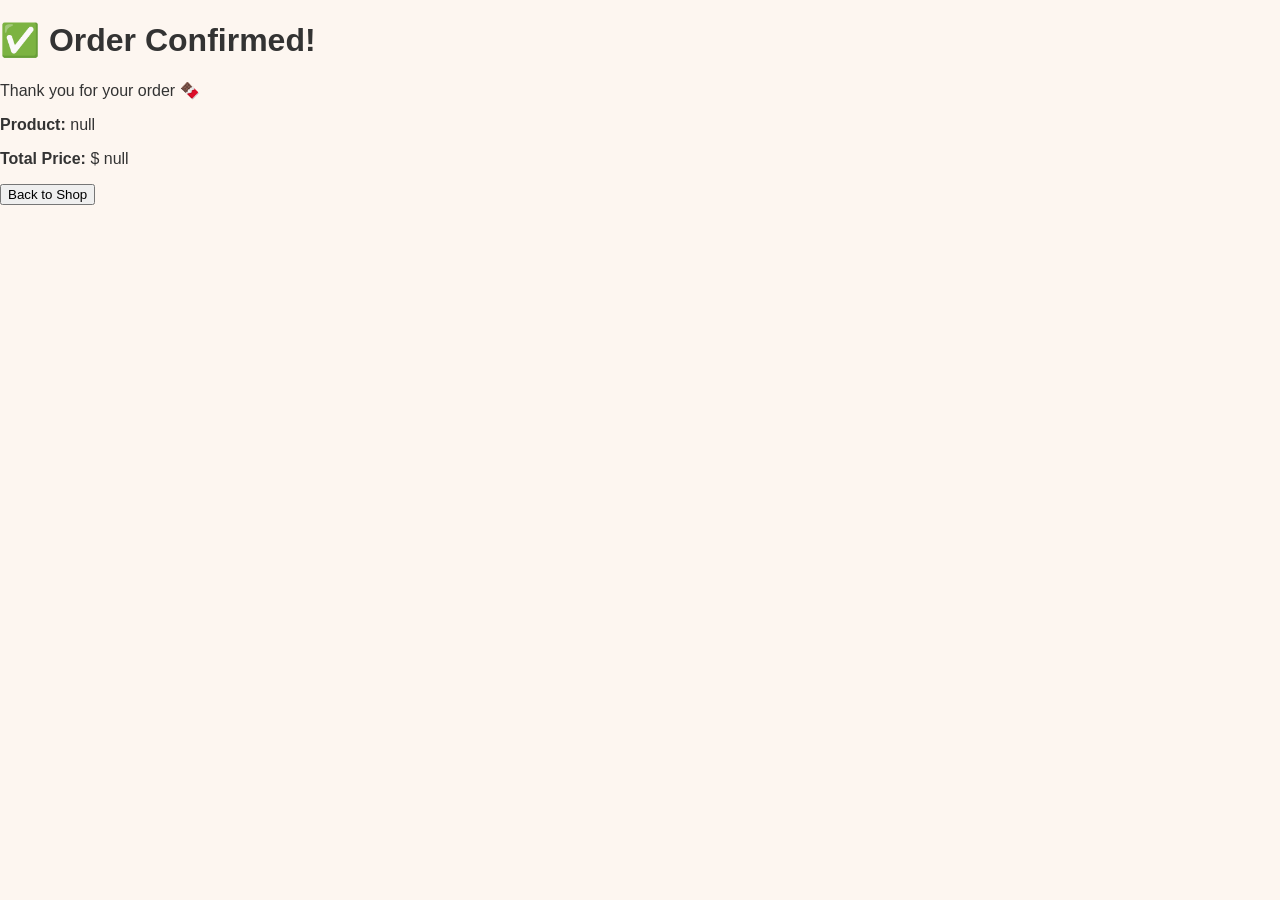
<file: confirm.html>
<!DOCTYPE html>
<html>
<head>
  <title>Order Confirmed</title>
  <link rel="stylesheet" href="style.css">
</head>
<body>

<h1>✅ Order Confirmed!</h1>

<p>Thank you for your order 🍫</p>

<p><strong>Product:</strong> 
  <script>
    document.write(new URLSearchParams(window.location.search).get("product"));
  </script>
</p>

<p><strong>Total Price:</strong> $ 
  <script>
    document.write(new URLSearchParams(window.location.search).get("price"));
  </script>
</p>

<a href="index.html">
  <button>Back to Shop</button>
</a>

</body>
</html>
</file>
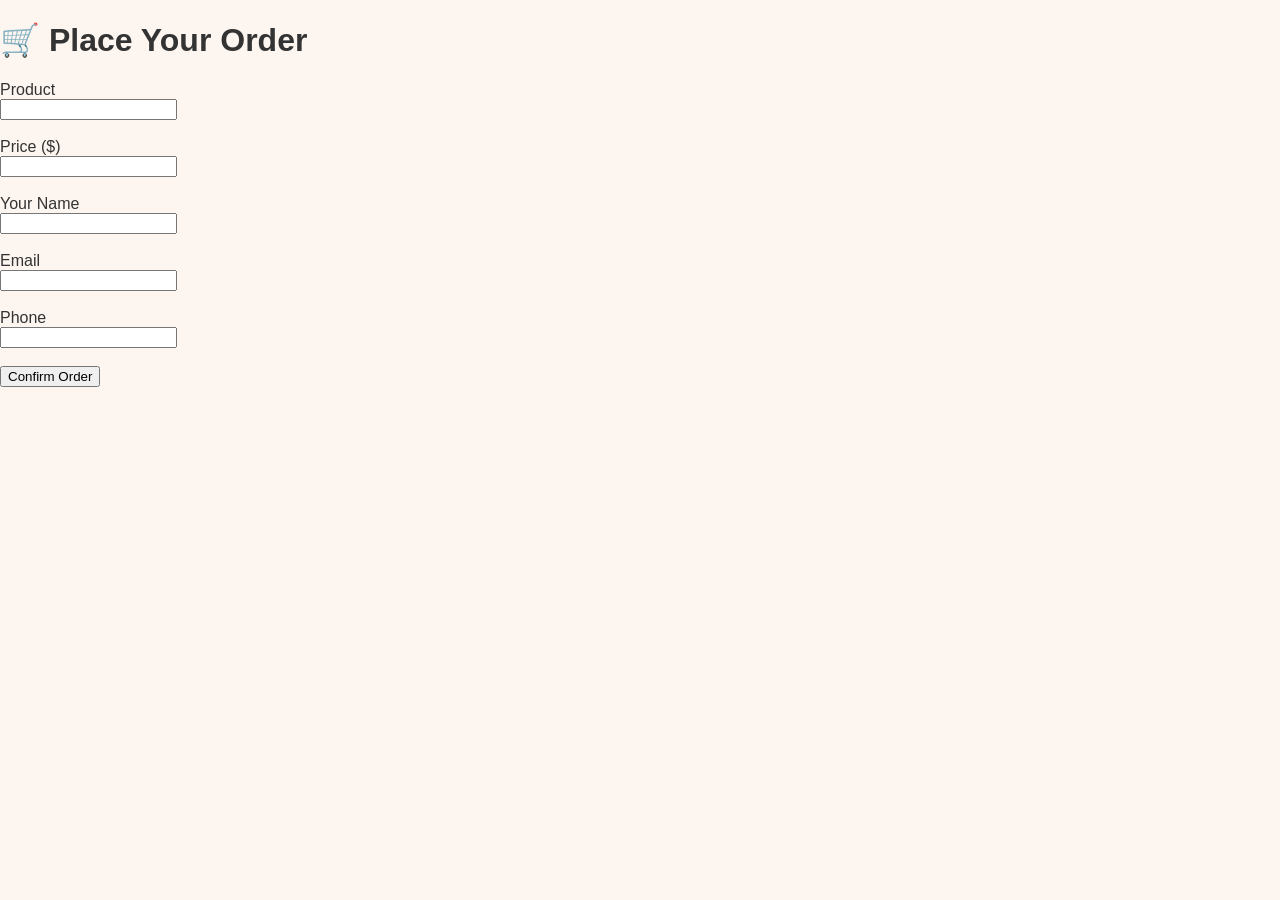
<file: order.html>
<!DOCTYPE html>
<html>
<head>
  <title>Place Order</title>
  <link rel="stylesheet" href="style.css">
</head>
<body>

<h1>🛒 Place Your Order</h1>

<form action="confirm.html">

  <label>Product</label><br>
  <input type="text" id="product" name="product" readonly><br><br>

  <label>Price ($)</label><br>
  <input type="text" id="price" name="price" readonly><br><br>

  <label>Your Name</label><br>
  <input type="text" name="name" required><br><br>

  <label>Email</label><br>
  <input type="email" name="email" required><br><br>

  <label>Phone</label><br>
  <input type="text" name="phone" required><br><br>

  <button type="submit">Confirm Order</button>

</form>

<script>
  const params = new URLSearchParams(window.location.search);
  document.getElementById("product").value = params.get("product");
  document.getElementById("price").value = params.get("price");
</script>

</body>
</html>
</file>
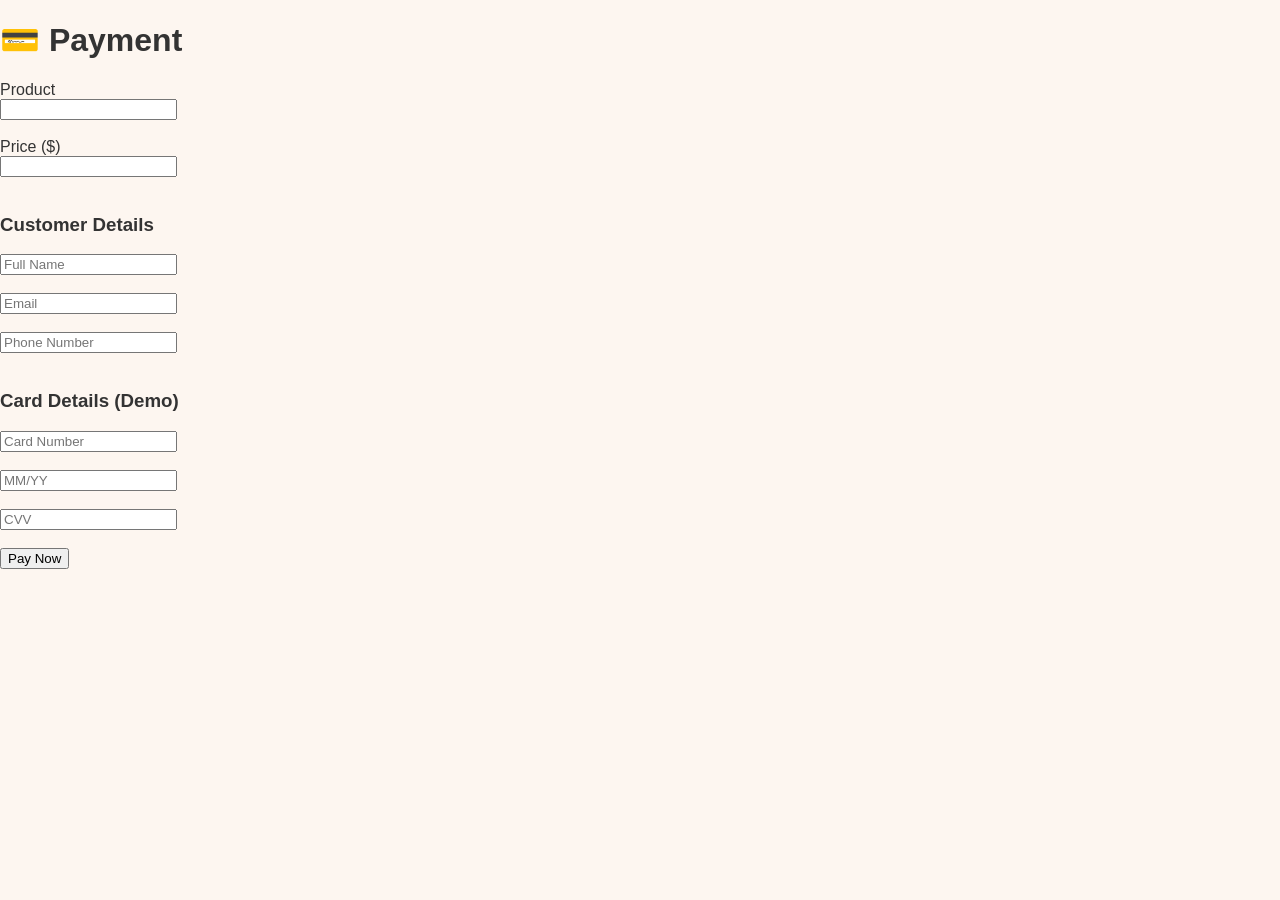
<file: payment.html>
<!DOCTYPE html>
<html>
<head>
  <title>Payment</title>
  <link rel="stylesheet" href="style.css">
</head>
<body>

<h1>💳 Payment</h1>

<form action="confirm.html">

  <label>Product</label><br>
  <input type="text" id="product" name="product" readonly><br><br>

  <label>Price ($)</label><br>
  <input type="text" id="price" name="price" readonly><br><br>

  <h3>Customer Details</h3>
  <input type="text" name="name" placeholder="Full Name" required><br><br>
  <input type="email" name="email" placeholder="Email" required><br><br>
  <input type="text" name="phone" placeholder="Phone Number" required><br><br>

  <h3>Card Details (Demo)</h3>
  <input type="text" placeholder="Card Number" required><br><br>
  <input type="text" placeholder="MM/YY" required><br><br>
  <input type="text" placeholder="CVV" required><br><br>

  <button type="submit">Pay Now</button>

</form>

<script>
  const params = new URLSearchParams(window.location.search);
  const product = params.get("product") || "";
  const price = params.get("price") || "";

  document.getElementById("product").value = product;
  document.getElementById("price").value = price;
</script>

</body>
</html>
</file>
<file: style.css>
body {
  font-family: 'Segoe UI', Tahoma, Geneva, Verdana, sans-serif;
  margin: 0;
  background: #fdf6f0;
  color: #333;
}

/* Header */
header {
  background: #5a2d0c;
  color: white;
  display: flex;
  justify-content: space-between;
  align-items: center;
  padding: 15px 50px;
}

header .logo {
  display: flex;
  align-items: center;
  font-size: 24px;
  font-weight: bold;
  letter-spacing: 1px;
}

header .logo-icon {
  font-size: 32px;
  margin-right: 10px;
}

header .logo-text {
  font-family: 'Brush Script MT', cursive;
  font-size: 28px;
  color: #ffd700; /* gold color for premium look */
}

header nav a {
  color: white;
  margin-left: 20px;
  text-decoration: none;
  font-weight: bold;
}

header nav a:hover {
  text-decoration: underline;
}

/* Hero Section */
.hero {
  text-align: center;
  padding: 60px 20px;
  background: #f6e5d7;
}

.hero h1 {
  font-size: 48px;
  color: #5a2d0c;
  margin-bottom: 10px;
}

.hero p {
  font-size: 20px;
  color: #7a4f31;
}

/* Products Section */
.products {
  display: flex;
  justify-content: center;
  flex-wrap: wrap;
  gap: 25px;
  padding: 40px 20px;
}

.product-card {
  background: white;
  width: 280px;
  border-radius: 15px;
  overflow: hidden;
  box-shadow: 0 5px 15px rgba(0,0,0,0.15);
  text-align: center;
  transition: transform 0.3s;
}

.product-card:hover {
  transform: translateY(-5px);
}

.product-card img {
  width: 100%;
  height: 180px;
  object-fit: cover;
}

.product-card h2 {
  color: #5a2d0c;
  margin: 15px 0 5px 0;
}

.product-card p {
  font-size: 18px;
  font-weight: bold;
  margin-bottom: 10px;
}

.product-card button {
  background: #d2691e;
  color: white;
  border: none;
  padding: 10px 20px;
  margin-bottom: 15px;
  border-radius: 8px;
  cursor: pointer;
  font-weight: bold;
}

.product-card button:hover {
  background: #5a2d0c;
}

/* Footer */
footer {
  background: #5a2d0c;
  color: white;
  text-align: center;
  padding: 30px 20px;
  margin-top: 50px;
}

footer p {
  margin: 5px 0;
}

/* Responsive */
@media (max-width: 900px) {
  .products {
    flex-direction: column;
    align-items: center;
  }
}
</file>
